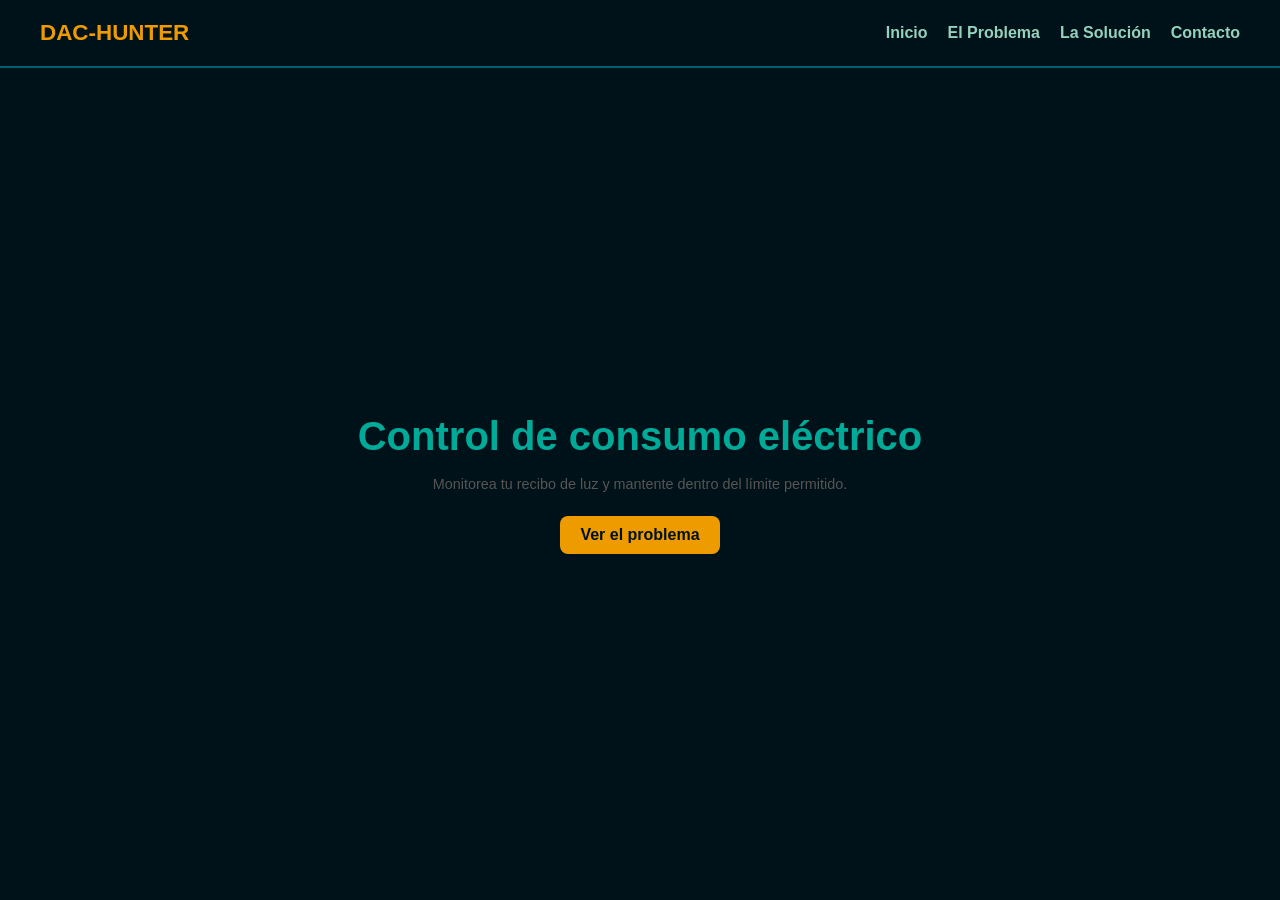
<file: Proyecto Integrador/index.html>
<!DOCTYPE html>
<html lang="es">
<head>
    <meta charset="UTF-8">
    <title>DAC-Hunter - Inicio</title>
    <link rel="stylesheet" href="css/styles.css">
</head>
<body>
    <header>
        <div class="logo">DAC-HUNTER</div>
        <nav>
            <a href="index.html">Inicio</a>
            <a href="problema.html">El Problema</a>
            <a href="solucion.html">La Solución</a>
            <a href="contacto.html">Contacto</a>
        </nav>
    </header>

    <main>
        <h1>Control de consumo eléctrico</h1>
        <p>Monitorea tu recibo de luz y mantente dentro del límite permitido.</p>
        <a href="problema.html" class="btn">Ver el problema</a>
    </main>

    <!-- Vinculación del archivo JavaScript externo -->
    <script src="js/scripts.js"></script>
</body>
</html>
</file>
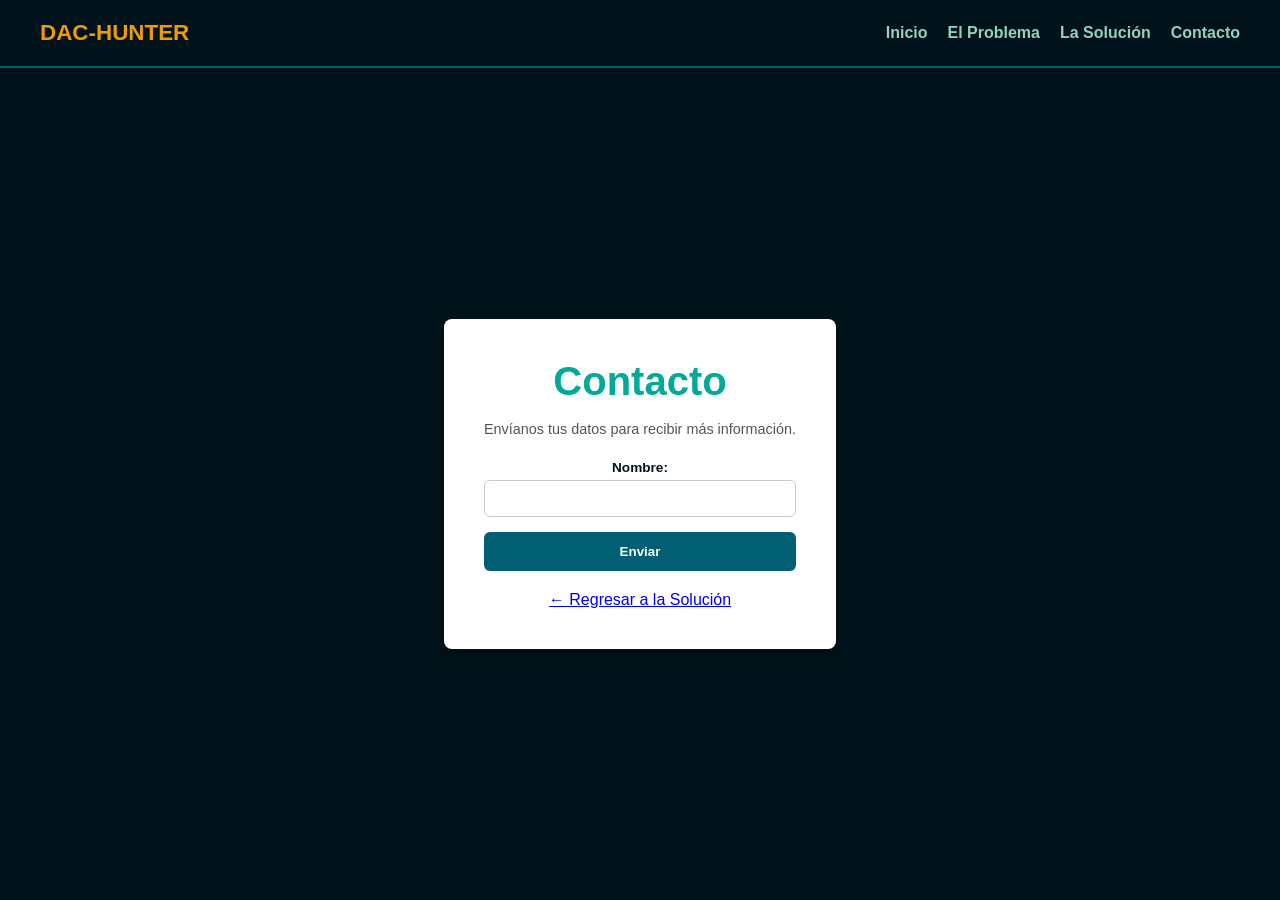
<file: Proyecto Integrador/Contacto.html>
<!DOCTYPE html>
<html lang="es">
<head>
    <meta charset="UTF-8">
    <title>DAC-Hunter - Contacto</title>
    <link rel="stylesheet" href="css/styles.css">
</head>
<body>
    <header>
        <div class="logo">DAC-HUNTER</div>
        <nav>
            <a href="index.html">Inicio</a>
            <a href="problema.html">El Problema</a>
            <a href="solucion.html">La Solución</a>
            <a href="contacto.html">Contacto</a>
        </nav>
    </header>

    <main>
        <div class="contenedor">
            <h1>Contacto</h1>
            <p>Envíanos tus datos para recibir más información.</p>
            
            <form id="miFormulario">
                <div class="form-group">
                    <label for="nombre">Nombre:</label>
                    <input type="text" id="nombre" required>
                </div>
                <button type="submit">Enviar</button>
            </form>

            <p id="resultado"></p>
            <a href="solucion.html" class="regresar">← Regresar a la Solución</a>
        </div>
    </main>

    <script src="js/scripts.js"></script>
</body>
</html>
</file>
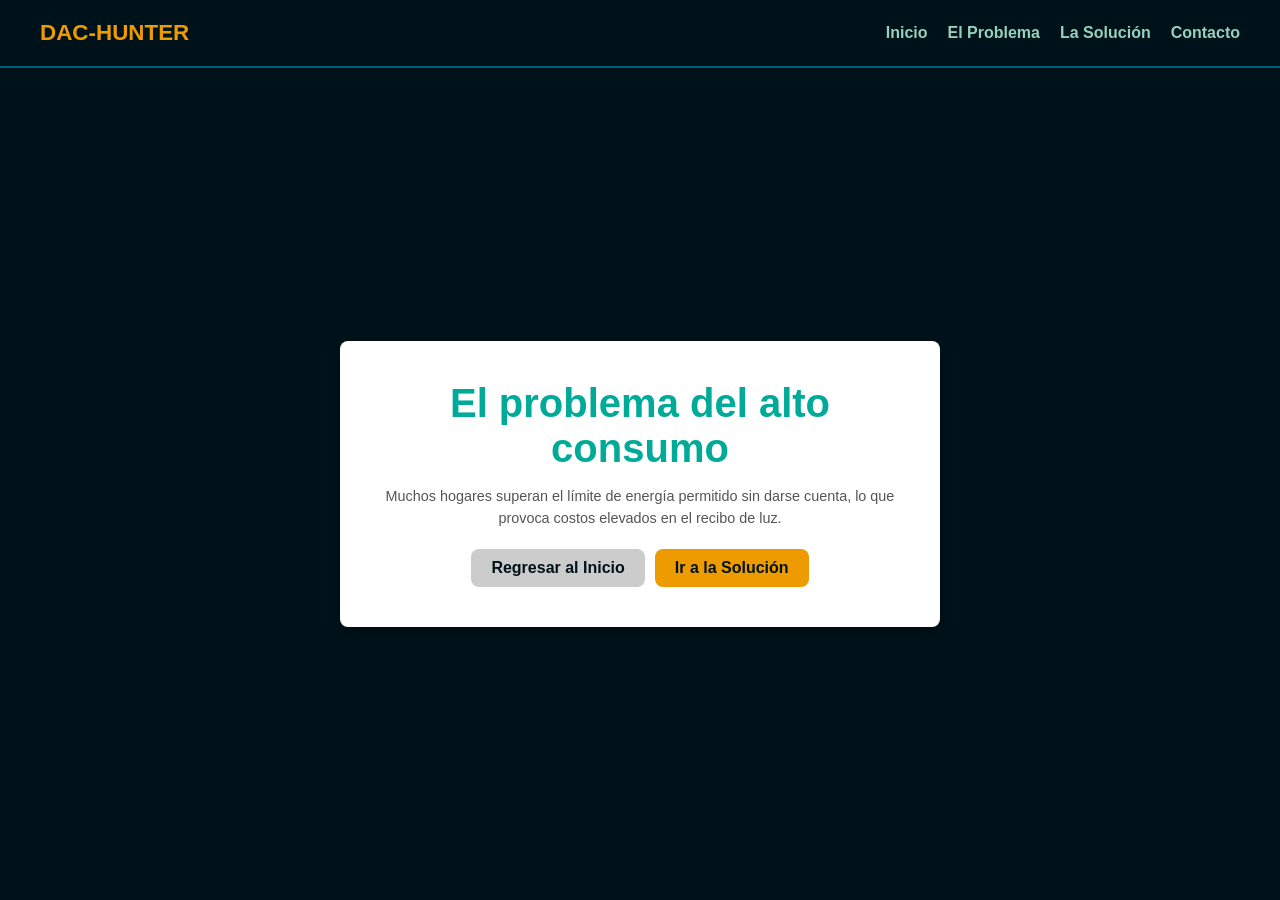
<file: Proyecto Integrador/Problema.html>
<!DOCTYPE html>
<html lang="es">
<head>
    <meta charset="UTF-8">
    <title>DAC-Hunter - El Problema</title>
    <link rel="stylesheet" href="css/styles.css">
</head>
<body>
    <header>
        <div class="logo">DAC-HUNTER</div>
        <nav>
            <a href="index.html">Inicio</a>
            <a href="problema.html">El Problema</a>
            <a href="solucion.html">La Solución</a>
            <a href="contacto.html">Contacto</a>
        </nav>
    </header>

    <main>
        <div class="contenedor">
            <h1>El problema del alto consumo</h1>
            <p>Muchos hogares superan el límite de energía permitido sin darse cuenta, lo que provoca costos elevados en el recibo de luz.</p>
            <div class="enlaces">
                <a href="index.html" class="btn btn-secundario">Regresar al Inicio</a>
                <a href="solucion.html" class="btn">Ir a la Solución</a>
            </div>
        </div>
    </main>

    <script src="js/scripts.js"></script>
</body>
</html>
</file>
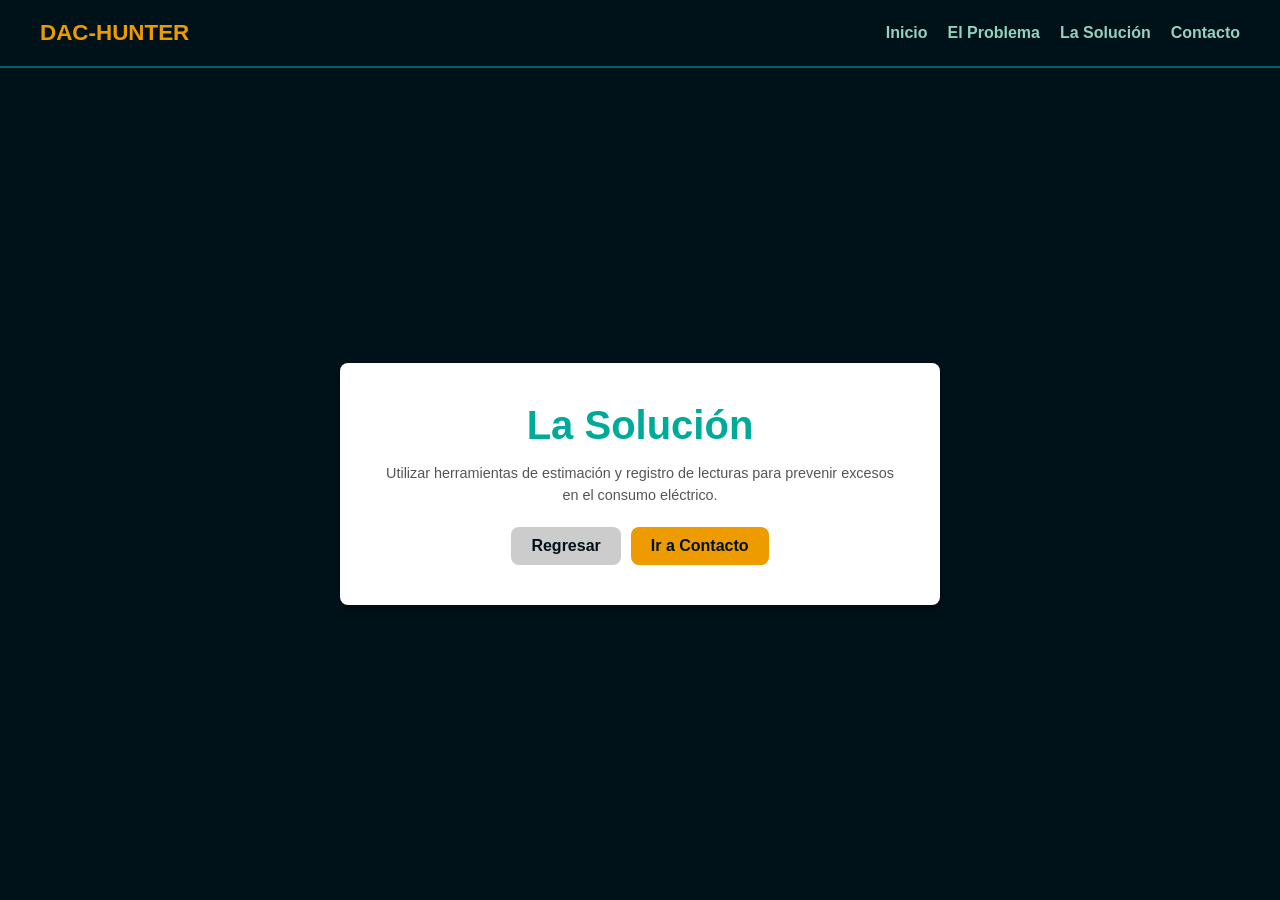
<file: Proyecto Integrador/Solucion.html>
<!DOCTYPE html>
<html lang="es">
<head>
    <meta charset="UTF-8">
    <title>DAC-Hunter - La Solución</title>
    <link rel="stylesheet" href="css/styles.css">
</head>
<body>
    <header>
        <div class="logo">DAC-HUNTER</div>
        <nav>
            <a href="index.html">Inicio</a>
            <a href="problema.html">El Problema</a>
            <a href="solucion.html">La Solución</a>
            <a href="contacto.html">Contacto</a>
        </nav>
    </header>

    <main>
        <div class="contenedor">
            <h1>La Solución</h1>
            <p>Utilizar herramientas de estimación y registro de lecturas para prevenir excesos en el consumo eléctrico.</p>
            <div class="enlaces">
                <a href="problema.html" class="btn btn-secundario">Regresar</a>
                <a href="contacto.html" class="btn">Ir a Contacto</a>
            </div>
        </div>
    </main>

    <script src="js/scripts.js"></script>
</body>
</html>
</file>
<file: Proyecto Integrador/css/styles.css>
* { box-sizing: border-box; margin: 0; padding: 0; }
        body {
            font-family: Arial, sans-serif;
            background-color: #001219;
            color: #FFFFFF;
            min-height: 100vh;
            display: flex;
            flex-direction: column;
        }
        header {
            display: flex;
            justify-content: space-between;
            align-items: center;
            padding: 20px 40px;
            border-bottom: 2px solid #005F73;
        }
        .logo { font-size: 1.4rem; font-weight: bold; color: #EE9B00; }
        nav { display: flex; gap: 20px; }
        nav a {
            color: #94D2BD;
            text-decoration: none;
            font-weight: bold;
        }
        nav a:hover { color: #EE9B00; }
        main {
            flex: 1;
            display: flex;
            flex-direction: column;
            justify-content: center;
            align-items: center;
            text-align: center;
            padding: 40px;
        }
        h1 { font-size: 2.5rem; margin-bottom: 20px; }
        p { color: #94D2BD; max-width: 600px; margin-bottom: 30px; }
        .btn {
            background-color: #EE9B00;
            color: #001219;
            padding: 12px 24px;
            border-radius: 8px;
            font-weight: bold;
            text-decoration: none;
        }
        .btn:hover { background-color: #00AA99; color: #FFFFFF; }

         * { box-sizing: border-box; margin: 0; padding: 0; }
        body {
            font-family: Arial, sans-serif;
            background-color: #001219;
            color: #FFFFFF;
            min-height: 100vh;
            display: flex;
            flex-direction: column;
        }
        header {
            display: flex;
            justify-content: space-between;
            align-items: center;
            padding: 20px 40px;
            border-bottom: 2px solid #005F73;
        }
        .logo { font-size: 1.4rem; font-weight: bold; color: #EE9B00; }
        nav { display: flex; gap: 20px; }
        nav a { color: #94D2BD; text-decoration: none; font-weight: bold; }
        nav a:hover { color: #EE9B00; }
        main {
            flex: 1;
            display: flex;
            flex-direction: column;
            justify-content: center;
            align-items: center;
            padding: 40px;
        }
        .contenedor {
            background-color: #FFFFFF;
            color: #001219;
            padding: 40px;
            border-radius: 8px;
            max-width: 600px;
            box-shadow: 0 4px 10px rgba(0,0,0,0.3);
        }
        h1 { color: #005F73; margin-bottom: 15px; }
        p { color: #5555; margin-bottom: 25px; line-height: 1.5; }
        .enlaces { display: flex; gap: 10px; justify-content: center; }
        a.btn {
            background-color: #00AA99;
            color: #FFFFFF;
            padding: 10px 20px;
            border-radius: 8px;
            text-decoration: none;
            font-weight: bold;
        }
        a.btn-secundario { background-color: #005F73; }
        a.btn:hover { opacity: 0.9; }

         * { box-sizing: border-box; margin: 0; padding: 0; }
        body {
            font-family: Arial, sans-serif;
            background-color: #001219;
            color: #FFFFFF;
            min-height: 100vh;
            display: flex;
            flex-direction: column;
        }
        header {
            display: flex;
            justify-content: space-between;
            align-items: center;
            padding: 20px 40px;
            border-bottom: 2px solid #005F73;
        }
        .logo { font-size: 1.4rem; font-weight: bold; color: #EE9B00; }
        nav { display: flex; gap: 20px; }
        nav a { color: #94D2BD; text-decoration: none; font-weight: bold; }
        nav a:hover { color: #EE9B00; }
        main {
            flex: 1;
            display: flex;
            flex-direction: column;
            justify-content: center;
            align-items: center;
            padding: 40px;
        }
        .contenedor {
            background-color: #FFFFFF;
            color: #001219;
            padding: 40px;
            border-radius: 8px;
            max-width: 600px;
        }
        h1 { color: #00AA99; margin-bottom: 15px; }
        p { color: #555555; margin-bottom: 25px; line-height: 1.5; }
        .enlaces { display: flex; gap: 10px; justify-content: center; }
        a.btn {
            background-color: #EE9B00;
            color: #001219;
            padding: 10px 20px;
            border-radius: 8px;
            text-decoration: none;
            font-weight: bold;
        }
        a.btn-secundario { background-color: #CCCCCC; }

         * { box-sizing: border-box; margin: 0; padding: 0; }
        :root {
            --bg-dark: #001219;
            --primary-blue: #005F73;
            --teal: #00AA99;
            --light-teal: #94D2BD;
            --orange: #EE9B00;
            --white: #FFFFFF;
        }
        body {
            font-family: 'Inter', sans-serif;
            background-color: var(--bg-dark);
            color: var(--white);
            min-height: 100vh;
            display: flex;
            flex-direction: column;
        }
        header {
            display: flex;
            justify-content: space-between;
            align-items: center;
            padding: 20px 40px;
            border-bottom: 2px solid var(--primary-blue);
        }
        .logo { font-size: 1.4rem; font-weight: 700; color: var(--orange); }
        nav { display: flex; gap: 20px; }
        nav a {
            color: var(--light-teal);
            text-decoration: none;
            font-weight: 600;
        }
        nav a:hover, nav a.active { color: var(--orange); }
        main {
            flex: 1;
            display: flex;
            flex-direction: column;
            justify-content: center;
            align-items: center;
            padding: 40px;
        }
        .card {
            background-color: var(--white);
            color: var(--bg-dark);
            padding: 40px;
            border-radius: 10px;
            width: 100%;
            max-width: 450px;
            box-shadow: 0 4px 15px rgba(0,0,0,0.3);
        }
        h2 { color: var(--primary-blue); margin-bottom: 10px; }
        p { color: #555; margin-bottom: 20px; font-size: 0.9rem; }
        .form-group { margin-bottom: 15px; display: flex; flex-direction: column; gap: 5px; }
        label { font-size: 0.85rem; font-weight: 600; }
        input, textarea { padding: 10px; border: 1px solid #ccc; border-radius: 6px; }
        button {
            width: 100%;
            padding: 12px;
            background-color: var(--primary-blue);
            color: var(--white);
            border: none;
            border-radius: 6px;
            font-weight: 600;
            cursor: pointer;
        }
        button:hover { background-color: var(--teal); }
        .back-link { display: block; text-align: center; margin-top: 15px; color: var(--primary-blue); text-decoration: none; font-size: 0.85rem; font-weight: 600; }
</file>
